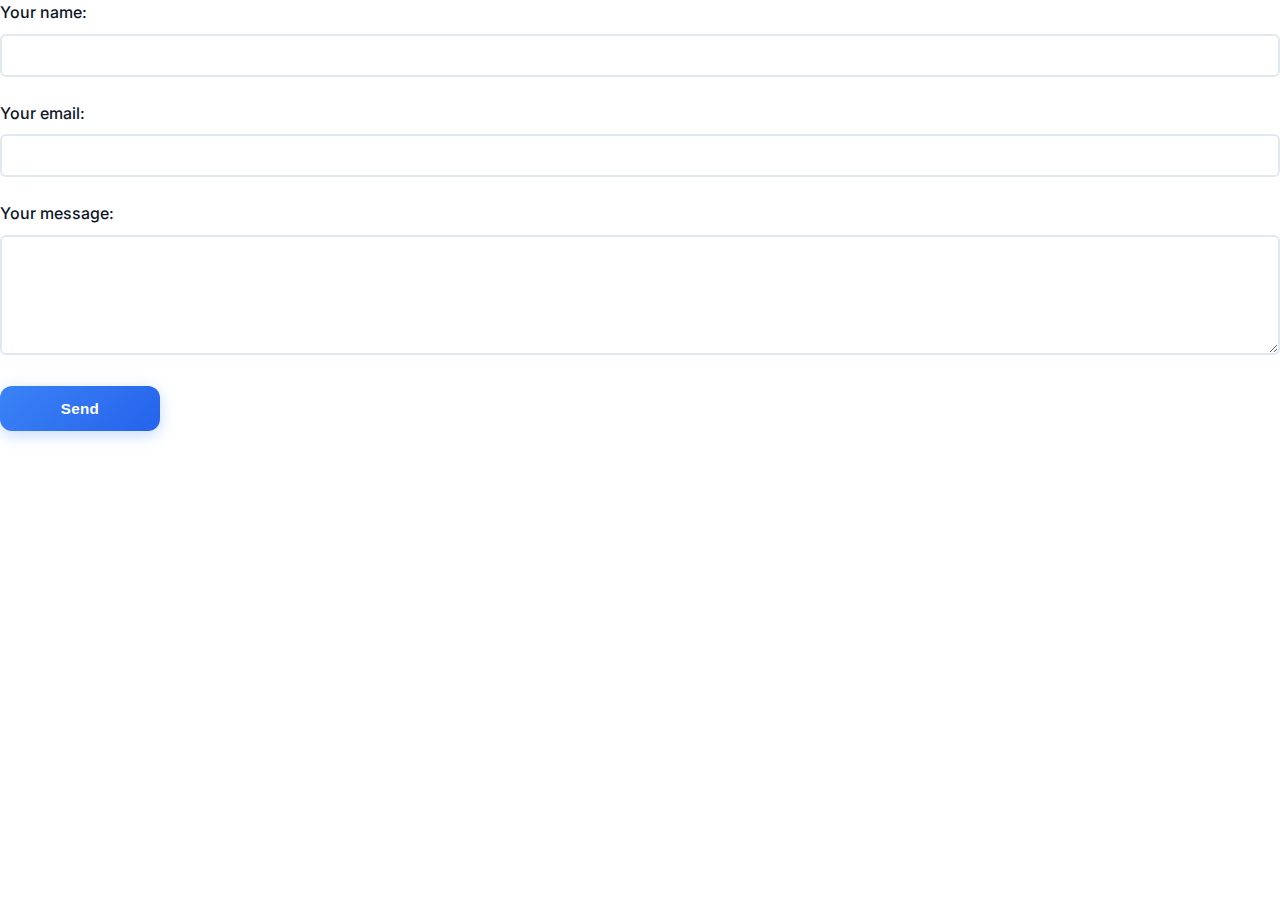
<file: contact-me/index.html>
<!DOCTYPE html>
<html lang="en">
<head>
    <meta charset="UTF-8">
    <meta name="viewport" content="width=device-width, initial-scale=1.0">
    <title>Contact — Arpit Shirbhate</title>
    <meta name="description" content="Contact Arpit Shirbhate for collaborations, projects, or questions. Use this form to get in touch.">
    <link rel="stylesheet" href="../css/styles.css">
    <style>
        body { background: transparent; }
        .contact-wrapper { background: transparent; box-shadow: none; border: none; padding: 0; }
    </style>
    <script>
        document.addEventListener('DOMContentLoaded', function(){
            const form = document.getElementById('contact-form-inner');
            if(form){
                form.addEventListener('submit', function(){
                    const btn = this.querySelector('button[type="submit"]');
                    btn.innerHTML = '<span class="loading"></span> Sending...';
                    btn.disabled = true;
                });
            }
        });
    </script>
    <link href="https://cdnjs.cloudflare.com/ajax/libs/font-awesome/6.0.0/css/all.min.css" rel="stylesheet">
    <link href="https://fonts.googleapis.com/css2?family=Inter:wght@300;400;500;600;700&display=swap" rel="stylesheet">
</head>
<body>
    <div class="contact-form contact-wrapper">
        <form action="https://formspree.io/f/xjkelwjg" method="POST" id="contact-form-inner">
            <div class="form-group">
                <label for="name">Your name:</label>
                <input type="text" id="name" name="name" required>
            </div>
            <div class="form-group">
                <label for="email">Your email:</label>
                <input type="email" id="email" name="email" required>
            </div>
            <div class="form-group">
                <label for="message">Your message:</label>
                <textarea id="message" name="message" rows="5" required></textarea>
            </div>
            <button type="submit" class="btn btn-primary">Send</button>
        </form>
    </div>
</body>
</html>
</file>
<file: css/styles.css>
/* Modern Color Scheme - Updated */
:root {
    --primary-color: #3b82f6;
    --primary-dark: #1e40af;
    --secondary-color: #8b5cf6;
    --accent-color: #06b6d4;
    --text-primary: #0f172a;
    --text-secondary: #475569;
    --text-light: #64748b;
    --bg-primary: #ffffff;
    --bg-secondary: #f8fafc;
    --bg-tertiary: #f1f5f9;
    --border-color: #e2e8f0;
    --shadow-sm: 0 1px 3px 0 rgba(15, 23, 42, 0.08);
    --shadow-md: 0 4px 12px 0 rgba(15, 23, 42, 0.12);
    --shadow-lg: 0 10px 28px 0 rgba(15, 23, 42, 0.15);
    --shadow-xl: 0 20px 40px 0 rgba(15, 23, 42, 0.2);
    --shadow-2xl: 0 30px 60px 0 rgba(15, 23, 42, 0.3);
    --gradient-primary: linear-gradient(135deg, #3b82f6 0%, #2563eb 100%);
    --gradient-secondary: linear-gradient(135deg, #8b5cf6 0%, #7c3aed 100%);
    --gradient-accent: linear-gradient(135deg, #06b6d4 0%, #0891b2 100%);
    --gradient-subtle: linear-gradient(135deg, #f8fafc 0%, #f1f5f9 100%);
    --academic-blue: #3b82f6;
    --academic-gray: #475569;
    --success-green: #10b981;
}

/* Dark Theme Variables - Modern */
[data-theme="dark"] {
    --text-primary: #f1f5f9;
    --text-secondary: #cbd5e1;
    --text-light: #94a3b8;
    --bg-primary: #0f172a;
    --bg-secondary: #1e293b;
    --bg-tertiary: #334155;
    --border-color: #475569;
    --shadow-sm: 0 1px 3px 0 rgba(0, 0, 0, 0.3);
    --shadow-md: 0 4px 12px 0 rgba(0, 0, 0, 0.4);
    --shadow-lg: 0 10px 28px 0 rgba(0, 0, 0, 0.5);
    --shadow-xl: 0 20px 40px 0 rgba(0, 0, 0, 0.6);
    --shadow-2xl: 0 30px 60px 0 rgba(0, 0, 0, 0.7);
    --academic-blue: #60a5fa;
    --academic-gray: #cbd5e1;
    --success-green: #34d399;
}

/* Reset and Base Styles */
*,
*::before,
*::after {
    margin: 0;
    padding: 0;
    box-sizing: border-box;
}

html {
    scroll-behavior: smooth;
    font-size: 16px;
}

body {
    font-family: 'Inter', sans-serif;
    line-height: 1.6;
    color: var(--text-primary);
    background-color: var(--bg-primary);
    transition: background-color 0.3s ease, color 0.3s ease;
}

.container {
    max-width: 1200px;
    margin: 0 auto;
    padding: 0 20px;
}

/* Typography */
h1,
h2,
h3,
h4,
h5,
h6 {
    font-weight: 600;
    line-height: 1.2;
    margin-bottom: 1rem;
}

h1 {
    font-size: 3.5rem;
}

h2 {
    font-size: 2.5rem;
}

h3 {
    font-size: 1.875rem;
}

h4 {
    font-size: 1.5rem;
}

h5 {
    font-size: 1.25rem;
}

h6 {
    font-size: 1.125rem;
}

p {
    margin-bottom: 1rem;
    color: var(--text-secondary);
}

/* Buttons */
.btn {
    display: inline-flex;
    align-items: center;
    justify-content: center;
    gap: 0.6rem;
    padding: 0.875rem 1.75rem;
    border-radius: 12px;
    text-decoration: none;
    font-weight: 600;
    transition: all 0.3s cubic-bezier(0.34, 1.56, 0.64, 1);
    border: none;
    cursor: pointer;
    font-size: 0.95rem;
    letter-spacing: 0.02em;
    min-width: 160px;
    position: relative;
    overflow: hidden;
    white-space: nowrap;
}

.btn i {
    font-size: 1.1rem;
    transition: transform 0.3s ease;
}

.btn::before {
    content: '';
    position: absolute;
    inset: 0;
    background: var(--gradient-secondary);
    opacity: 0;
    z-index: -1;
    transition: opacity 0.3s ease;
}

.btn-primary {
    background: var(--gradient-primary);
    color: white;
    box-shadow: 0 4px 15px rgba(59, 130, 246, 0.3);
    border: none;
}

.btn-primary:hover {
    transform: translateY(-3px);
    box-shadow: 0 12px 30px rgba(59, 130, 246, 0.4);
    letter-spacing: 0.03em;
}

.btn-primary:hover i {
    transform: scale(1.2);
}

.btn-secondary {
    background: rgba(59, 130, 246, 0.1);
    color: var(--primary-color);
    border: 2px solid var(--primary-color);
}

.btn-secondary:hover {
    background: var(--primary-color);
    color: white;
    transform: translateY(-3px);
    box-shadow: 0 8px 20px rgba(59, 130, 246, 0.3);
}

.btn-secondary:hover i {
    transform: scale(1.2);
}

/* Navigation */
.navbar {
    position: fixed;
    top: 0;
    width: 100%;
    background: rgba(255, 255, 255, 0.98);
    backdrop-filter: blur(12px);
    border-bottom: 1.5px solid rgba(59, 130, 246, 0.06);
    z-index: 1000;
    transition: all 0.3s ease;
    box-shadow: 0 4px 12px rgba(15, 23, 42, 0.06);
}

[data-theme="dark"] .navbar {
    background: rgba(15, 23, 42, 0.95);
    border-bottom: 1px solid var(--border-color);
}

.nav-container {
    max-width: 1200px;
    margin: 0 auto;
    padding: 0 20px;
    display: flex;
    justify-content: space-between;
    align-items: center;
    height: 70px;
}

.nav-logo a {
    font-size: 1.375rem;
    font-weight: 600;
    color: var(--academic-blue);
    text-decoration: none;
    letter-spacing: -0.02em;
}

.nav-menu {
    display: flex;
    list-style: none;
    gap: 0.5rem;
}

.nav-link {
    color: var(--text-primary);
    text-decoration: none;
    font-weight: 600;
    transition: all 0.3s ease;
    position: relative;
    padding: 8px 14px;
    border-radius: 8px;
    font-size: 0.95rem;
}

.nav-link:hover {
    color: var(--primary-color);
    background: rgba(59, 130, 246, 0.1);
}
    background: var(--bg-secondary);
}

.nav-link::after {
    content: '';
    position: absolute;
    bottom: 1px;
    left: 50%;
    transform: translateX(-50%);
    width: 0;
    height: 2px;
    background: var(--academic-blue);
    transition: width 0.3s ease;
    border-radius: 1px;
}

.nav-link:hover::after {
    width: 70%;
}

.theme-toggle {
    background: var(--bg-secondary);
    border: 1px solid var(--border-color);
    color: var(--text-primary);
    font-size: 1rem;
    cursor: pointer;
    padding: 8px;
    border-radius: 6px;
    transition: all 0.3s ease;
    width: 40px;
    height: 40px;
    display: flex;
    align-items: center;
    justify-content: center;
}

.theme-toggle:hover {
    background: var(--academic-blue);
    color: white;
    transform: rotate(180deg);
    box-shadow: var(--shadow-sm);
}

.nav-toggle {
    display: none;
    flex-direction: column;
    cursor: pointer;
}

.bar {
    width: 25px;
    height: 3px;
    background: var(--text-primary);
    margin: 3px 0;
    transition: 0.3s;
}

/* Hero Section - Modern */
.hero {
    min-height: 100vh;
    display: flex;
    align-items: center;
    background: linear-gradient(135deg, #f8fafc 0%, #e0e7ff 50%, #f3e8ff 100%);
    position: relative;
    overflow: hidden;
}

.hero::before {
    content: '';
    position: absolute;
    inset: 0;
    background:
        radial-gradient(circle at 20% 80%, rgba(59, 130, 246, 0.08) 0%, transparent 50%),
        radial-gradient(circle at 80% 20%, rgba(139, 92, 246, 0.08) 0%, transparent 50%),
        radial-gradient(circle at 50% 50%, rgba(6, 182, 212, 0.04) 0%, transparent 70%);
    pointer-events: none;
    z-index: 0;
}

.hero-container {
    max-width: 1200px;
    margin: 0 auto;
    padding: 0 20px;
    display: grid;
    grid-template-columns: 1fr 1fr;
    gap: 4rem;
    align-items: center;
    position: relative;
    z-index: 1;
}

.hero-content {
    animation: fadeInUp 1s ease;
    background: rgba(255, 255, 255, 0.7);
    backdrop-filter: blur(10px);
    border: 2px solid rgba(59, 130, 246, 0.2);
    border-radius: 20px;
    padding: 3rem;
    box-shadow: 0 20px 60px rgba(15, 23, 42, 0.08);
    position: relative;
    z-index: 2;
    max-width: 650px;
    transition: all 0.3s ease;
}

.hero-content:hover {
    border-color: rgba(59, 130, 246, 0.4);
    box-shadow: 0 30px 80px rgba(15, 23, 42, 0.15);
    transform: translateY(-5px);
}

.hero-title {
    font-size: 3.5rem;
    margin-bottom: 1rem;
    color: var(--text-primary);
    font-weight: 700;
    line-height: 1.1;
    letter-spacing: -0.03em;
}

.highlight {
    background: var(--gradient-primary);
    -webkit-background-clip: text;
    -webkit-text-fill-color: transparent;
    background-clip: text;
    font-weight: 800;
    position: relative;
}

.highlight::after {
    content: '';
    position: absolute;
    bottom: -8px;
    left: 0;
    right: 0;
    height: 4px;
    background: var(--gradient-primary);
    border-radius: 2px;
}

.hero-subtitle {
    font-size: 1.375rem;
    color: var(--academic-gray);
    margin-bottom: 1.5rem;
    font-weight: 500;
    letter-spacing: -0.01em;
}

.hero-description {
    font-size: 1.125rem;
    margin-bottom: 2.5rem;
    max-width: 550px;
    color: var(--text-secondary);
    line-height: 1.7;
}

.hero-buttons {
    display: flex;
    gap: 1.5rem;
    flex-wrap: wrap;
}

.hero-image {
    display: flex;
    justify-content: center;
    align-items: center;
    animation: fadeInRight 1s ease;
    position: relative;
    z-index: 2;
}

.profile-card {
    position: relative;
    width: 320px;
    height: 320px;
    background: var(--bg-primary);
    border: 1px solid var(--border-color);
    border-radius: 50%;
    padding: 16px;
    box-shadow: var(--shadow-xl);
}

.profile-image {
    position: relative;
    z-index: 2;
    border-radius: 50%;
    overflow: hidden;
    box-shadow: var(--shadow-lg);
    border: 3px solid var(--border-color);
    width: 100%;
    height: 100%;
}

.profile-image img {
    width: 100%;
    height: 100%;
    object-fit: cover;
    border-radius: 50%;
    transition: transform 0.3s ease;
}

.profile-card:hover .profile-image img {
    transform: scale(1.02);
}

.profile-bg {
    position: absolute;
    top: -20px;
    left: -20px;
    right: -20px;
    bottom: -20px;
    background: var(--gradient-primary);
    border-radius: 50%;
    z-index: 1;
    opacity: 0.1;
}

.scroll-indicator {
    position: absolute;
    bottom: 30px;
    left: 50%;
    transform: translateX(-50%);
    animation: bounce 2s infinite;
}

.scroll-arrow {
    width: 20px;
    height: 20px;
    border-right: 2px solid var(--primary-color);
    border-bottom: 2px solid var(--primary-color);
    transform: rotate(45deg);
}

/* Section Styles */
section {
    padding: 120px 0;
}

.section-title {
    text-align: center;
    margin-bottom: 3.5rem;
    position: relative;
    font-size: 2.75rem;
    font-weight: 800;
    color: var(--text-primary);
    letter-spacing: -0.03em;
    animation: slideInDown 0.6s ease-out;
}

.section-title::after {
    content: '';
    position: absolute;
    bottom: -14px;
    left: 50%;
    transform: translateX(-50%);
    width: 110px;
    height: 5px;
    background: var(--gradient-primary);
    border-radius: 3px;
    box-shadow: 0 4px 12px rgba(59, 130, 246, 0.25);
    transition: width 0.3s ease, box-shadow 0.3s ease;
}

/* About Section */
.about {
    background: linear-gradient(135deg, var(--bg-secondary) 0%, var(--bg-tertiary) 100%);
}

.about-content {
    display: grid;
    grid-template-columns: 1fr 1fr;
    gap: 4rem;
    align-items: center;
    justify-items: stretch;
}

.about-text {
    display: flex;
    flex-direction: column;
    justify-content: center;
    align-items: flex-start;
}

.about-text p {
    font-size: 1.125rem;
    margin-bottom: 1.5rem;
    line-height: 1.6;
}

.about-stats {
    display: grid;
    grid-template-columns: repeat(3, 1fr);
    gap: 2rem;
    margin-top: 2.5rem;
}

.stat {
    text-align: center;
    padding: 2.5rem 2rem;
    background: rgba(255, 255, 255, 0.9);
    border: 1.5px solid rgba(59, 130, 246, 0.12);
    border-radius: 18px;
    box-shadow: 0 8px 24px rgba(15, 23, 42, 0.08);
    transition: all 0.35s cubic-bezier(0.34, 1.56, 0.64, 1);
    position: relative;
    overflow: hidden;
    display: flex;
    flex-direction: column;
    justify-content: center;
    align-items: center;
    min-height: 180px;
}

.stat:hover {
    transform: translateY(-8px);
    border-color: rgba(59, 130, 246, 0.2);
    box-shadow: 0 16px 40px rgba(59, 130, 246, 0.15);
}

.stat::before {
    content: '';
    position: absolute;
    inset: 0;
    background: var(--gradient-primary);
    opacity: 0;
    z-index: -1;
    transition: opacity 0.3s ease;
}

.stat:hover::before {
    opacity: 0.05;
}

.stat:hover {
    transform: translateY(-10px);
    box-shadow: 0 16px 40px rgba(59, 130, 246, 0.15);
    border-color: rgba(59, 130, 246, 0.3);
}

.stat h3 {
    font-size: 2.5rem;
    background: var(--gradient-primary);
    -webkit-background-clip: text;
    -webkit-text-fill-color: transparent;
    background-clip: text;
    margin-bottom: 0.75rem;
    font-weight: 800;
    letter-spacing: 0.03em;
    word-spacing: 0.1em;
}

.stat p {
    color: var(--text-secondary);
    margin: 0;
    font-weight: 600;
    font-size: 0.95rem;
}

.about-image {
    display: flex;
    justify-content: center;
    align-items: center;
    width: 100%;
    max-width: 400px;
    margin: 0 auto;
}

.about-image img {
    width: 100%;
    /* Use object-fit and max-width for better control */
    object-fit: cover;
    max-width: 100%;
    border-radius: 12px;
    box-shadow: var(--shadow-lg);
}

/* Skills Section */
.skills-grid {
    display: grid;
    grid-template-columns: repeat(auto-fit, minmax(300px, 1fr));
    gap: 2rem;
}

.skill-category {
    background: var(--bg-primary);
    border: 1px solid var(--border-color);
    padding: 1.75rem;
    border-radius: 8px;
    box-shadow: var(--shadow-sm);
    transition: all 0.3s ease;
}

.skill-category:hover {
    transform: translateY(-2px);
    box-shadow: var(--shadow-md);
    border-color: var(--academic-blue);
}

.skill-category h3 {
    color: var(--academic-blue);
    margin-bottom: 1.25rem;
    text-align: center;
    font-size: 1.25rem;
    font-weight: 600;
}

.skill-items {
    display: grid;
    grid-template-columns: repeat(auto-fit, minmax(140px, 1fr));
    gap: 1.75rem;
}

.skill-item {
    display: flex;
    flex-direction: column;
    align-items: center;
    justify-content: center;
    padding: 1.75rem 1.5rem;
    background: rgba(255, 255, 255, 0.95);
    border: 1.5px solid rgba(59, 130, 246, 0.12);
    border-radius: 18px;
    transition: all 0.35s cubic-bezier(0.34, 1.56, 0.64, 1);
    cursor: pointer;
    position: relative;
    overflow: hidden;
    box-shadow: 0 4px 12px rgba(15, 23, 42, 0.06);
}

.skill-item::before {
    content: '';
    position: absolute;
    inset: 0;
    background: var(--gradient-primary);
    opacity: 0;
    z-index: -1;
    transition: opacity 0.3s ease;
}

.skill-item:hover::before {
    opacity: 1;
}

.skill-item:hover {
    color: white;
    transform: translateY(-10px) scale(1.08);
    box-shadow: 0 16px 32px rgba(59, 130, 246, 0.3);
    border-color: var(--primary-color);
}

.skill-item i {
    font-size: 2.2rem;
    margin-bottom: 0.85rem;
    color: var(--primary-color);
    transition: all 0.35s ease;
}

.skill-item:hover i {
    color: white;
    transform: rotate(-12deg) scale(1.25);
}

.skill-item span {
    font-size: 0.95rem;
    font-weight: 600;
    text-align: center;
    letter-spacing: -0.01em;
}

/* Experience Section */
.experience {
    background: linear-gradient(135deg, var(--bg-secondary) 0%, var(--bg-tertiary) 100%);
    padding: 120px 0;
}

.experience-timeline {
    position: relative;
    max-width: 900px;
    margin: 0 auto;
}

.experience-timeline::before {
    content: '';
    position: absolute;
    left: 35px;
    top: 0;
    bottom: 0;
    width: 2px;
    background: var(--gradient-primary);
    border-radius: 10px;
}

.timeline-item {
    position: relative;
    margin-bottom: 3.5rem;
    padding-left: 100px;
    animation: fadeInUp 0.8s ease-out both;
}

.timeline-item:nth-child(2) {
    animation-delay: 0.2s;
}

.timeline-item:nth-child(3) {
    animation-delay: 0.4s;
}

.timeline-marker {
    position: absolute;
    left: 13px;
    top: 0;
    width: 44px;
    height: 44px;
    background: var(--gradient-primary);
    border-radius: 50%;
    border: 4px solid var(--bg-secondary);
    z-index: 2;
    box-shadow: 0 8px 20px rgba(59, 130, 246, 0.3);
    display: flex;
    align-items: center;
    justify-content: center;
    color: white;
    font-size: 1.2rem;
    transition: all 0.3s cubic-bezier(0.34, 1.56, 0.64, 1);
}

.timeline-item:hover .timeline-marker {
    transform: scale(1.15);
    box-shadow: 0 12px 30px rgba(59, 130, 246, 0.4);
    background: var(--gradient-secondary);
}

.timeline-content {
    background: linear-gradient(135deg, var(--bg-primary) 0%, var(--bg-secondary) 100%);
    padding: 2rem;
    border-radius: 12px;
    box-shadow: var(--shadow-md);
    border: 1px solid var(--border-color);
    transition: all 0.3s cubic-bezier(0.34, 1.56, 0.64, 1);
    position: relative;
    overflow: hidden;
}

.timeline-content::before {
    content: '';
    position: absolute;
    top: 0;
    left: -100%;
    width: 100%;
    height: 3px;
    background: var(--gradient-primary);
    transition: left 0.3s ease;
}

.timeline-item:hover .timeline-content::before {
    left: 0;
}

.timeline-item:hover .timeline-content {
    transform: translateY(-8px);
    box-shadow: 0 15px 40px rgba(59, 130, 246, 0.15);
    border-color: var(--academic-blue);
}

.timeline-header {
    display: flex;
    justify-content: space-between;
    align-items: center;
    margin-bottom: 0.75rem;
    gap: 1rem;
}

.timeline-date {
    color: var(--primary-color);
    font-weight: 700;
    font-size: 0.9rem;
    letter-spacing: 0.5px;
}

.timeline-badge {
    display: inline-block;
    background: linear-gradient(135deg, rgba(59, 130, 246, 0.2), rgba(139, 92, 246, 0.2));
    color: var(--primary-color);
    padding: 0.35rem 0.8rem;
    border-radius: 20px;
    font-size: 0.75rem;
    font-weight: 600;
    letter-spacing: 0.5px;
    border: 1px solid rgba(59, 130, 246, 0.3);
}

.timeline-content h3 {
    color: var(--text-primary);
    margin-bottom: 0.5rem;
    font-size: 1.5rem;
    font-weight: 700;
    letter-spacing: -0.02em;
}

.timeline-content h4 {
    color: var(--text-secondary);
    margin-bottom: 1.25rem;
    font-size: 1rem;
    font-weight: 500;
    display: flex;
    align-items: center;
    gap: 0.5rem;
}

.timeline-content h4 i {
    color: var(--primary-color);
    font-size: 0.95rem;
}

.timeline-content p {
    color: var(--text-secondary);
    line-height: 1.7;
    margin-bottom: 1.5rem;
    font-size: 0.95rem;
}

.timeline-skills {
    display: flex;
    flex-wrap: wrap;
    gap: 0.6rem;
}

.skill-tag {
    background: linear-gradient(135deg, rgba(59, 130, 246, 0.1), rgba(139, 92, 246, 0.1));
    color: var(--text-primary);
    padding: 0.5rem 1rem;
    border-radius: 20px;
    font-size: 0.85rem;
    font-weight: 600;
    border: 1px solid rgba(59, 130, 246, 0.2);
    transition: all 0.3s ease;
    display: inline-block;
}

.timeline-item:hover .skill-tag {
    background: linear-gradient(135deg, rgba(59, 130, 246, 0.2), rgba(139, 92, 246, 0.2));
    border-color: rgba(59, 130, 246, 0.4);
    transform: translateY(-2px);
}

/* Certifications Section */
.certifications {
    background: linear-gradient(135deg, var(--bg-secondary) 0%, var(--bg-tertiary) 100%);
    padding: 100px 0;
}

.certifications-grid {
    display: grid;
    grid-template-columns: repeat(auto-fit, minmax(320px, 1fr));
    gap: 2rem;
}

.cert-card {
    background: rgba(255, 255, 255, 0.95);
    border: 1px solid rgba(59, 130, 246, 0.1);
    border-radius: 12px;
    padding: 2rem;
    transition: all 0.3s ease;
    display: flex;
    flex-direction: column;
    height: 100%;
    box-shadow: 0 4px 12px rgba(15, 23, 42, 0.06);
    position: relative;
    overflow: hidden;
}

.cert-card::before {
    content: '';
    position: absolute;
    top: 0;
    left: -100%;
    width: 100%;
    height: 4px;
    background: linear-gradient(90deg, #3b82f6, #8b5cf6);
    transition: left 0.3s ease;
}

.cert-card:hover::before {
    left: 0;
}

.cert-card:hover {
    transform: translateY(-8px);
    box-shadow: 0 12px 24px rgba(59, 130, 246, 0.15);
    border-color: rgba(59, 130, 246, 0.2);
}

.cert-header {
    display: flex;
    align-items: flex-start;
    gap: 1rem;
    margin-bottom: 1rem;
}

.cert-icon {
    width: 50px;
    height: 50px;
    background: linear-gradient(135deg, #3b82f6 0%, #8b5cf6 100%);
    border-radius: 10px;
    display: flex;
    align-items: center;
    justify-content: center;
    color: white;
    font-size: 1.5rem;
    flex-shrink: 0;
}

.cert-header h3 {
    color: var(--text-primary);
    margin: 0;
    font-size: 1.1rem;
    font-weight: 700;
    line-height: 1.3;
}

.cert-issuer {
    color: var(--text-secondary);
    font-size: 0.95rem;
    font-weight: 600;
    margin: 0.5rem 0 0.25rem 0;
}

.cert-date {
    color: var(--text-light);
    font-size: 0.85rem;
    margin: 0 0 1rem 0;
}

.cert-skills {
    display: flex;
    flex-wrap: wrap;
    gap: 0.5rem;
    margin-bottom: 1.5rem;
    flex-grow: 1;
}

.cert-tag {
    display: inline-block;
    background: linear-gradient(135deg, rgba(59, 130, 246, 0.1), rgba(139, 92, 246, 0.1));
    color: #3b82f6;
    padding: 0.4rem 0.8rem;
    border-radius: 20px;
    font-size: 0.75rem;
    font-weight: 600;
    border: 1px solid rgba(59, 130, 246, 0.1);
    transition: all 0.3s ease;
}

.cert-card:hover .cert-tag {
    background: linear-gradient(135deg, #3b82f6, #8b5cf6);
    color: white;
    border-color: transparent;
}

.cert-link {
    color: #3b82f6;
    text-decoration: none;
    font-weight: 600;
    font-size: 0.95rem;
    transition: all 0.3s ease;
    display: inline-block;
}

.cert-link:hover {
    color: #8b5cf6;
    transform: translateX(4px);
}

/* Coding Profiles Section */
.profiles {
    background: var(--bg-primary);
    padding: 100px 0;
}

.profiles-grid {
    display: grid;
    grid-template-columns: repeat(auto-fit, minmax(300px, 1fr));
    gap: 2.5rem;
    margin-top: 3rem;
}

.profiles .profile-card {
    background: linear-gradient(135deg, var(--bg-primary) 0%, var(--bg-secondary) 100%);
    padding: 2rem;
    border-radius: 12px;
    text-align: center;
    box-shadow: var(--shadow-md);
    transition: all 0.3s cubic-bezier(0.34, 1.56, 0.64, 1);
    border: 1px solid var(--border-color);
    display: flex;
    flex-direction: column;
    height: 100%;
    position: relative;
    overflow: hidden;
}

.profiles .profile-card::before {
    content: '';
    position: absolute;
    top: 0;
    left: -100%;
    width: 100%;
    height: 3px;
    background: var(--gradient-primary);
    transition: left 0.3s ease;
}

.profiles .profile-card:hover::before {
    left: 0;
}

.profiles .profile-card:hover {
    transform: translateY(-8px);
    box-shadow: var(--shadow-xl);
    border-color: var(--academic-blue);
}

.profile-header {
    display: flex;
    flex-direction: column;
    align-items: center;
    gap: 0.75rem;
    margin-bottom: 1.5rem;
}

.platform-badge {
    display: inline-block;
    background: linear-gradient(135deg, rgba(59, 130, 246, 0.1), rgba(139, 92, 246, 0.1));
    color: var(--academic-blue);
    padding: 0.4rem 0.85rem;
    border-radius: 20px;
    font-size: 0.75rem;
    font-weight: 600;
    letter-spacing: 0.5px;
    border: 1px solid rgba(59, 130, 246, 0.2);
}

.profile-icon {
    width: 80px;
    height: 80px;
    margin: 0 auto;
    background: var(--gradient-primary);
    border-radius: 50%;
    display: flex;
    align-items: center;
    justify-content: center;
    font-size: 2rem;
    color: white;
    transition: all 0.3s cubic-bezier(0.34, 1.56, 0.64, 1);
    box-shadow: 0 8px 20px rgba(59, 130, 246, 0.2);
}

.profiles .profile-card:hover .profile-icon {
    transform: scale(1.1) rotate(5deg);
    background: var(--gradient-secondary);
    box-shadow: 0 12px 30px rgba(139, 92, 246, 0.3);
}

.profiles .profile-card h3 {
    color: var(--text-primary);
    margin: 0.75rem 0 1rem;
    font-size: 1.5rem;
    font-weight: 700;
    letter-spacing: -0.02em;
}

.profiles .profile-card p {
    color: var(--text-secondary);
    margin-bottom: 1.5rem;
    line-height: 1.7;
    font-size: 0.95rem;
    flex-grow: 1;
}

.profile-meta {
    display: flex;
    justify-content: center;
    gap: 1rem;
    margin-bottom: 1.5rem;
    padding: 0.75rem 0;
    border-top: 1px solid var(--border-color);
    border-bottom: 1px solid var(--border-color);
}

.meta-item {
    font-size: 0.85rem;
    color: var(--text-secondary);
    font-weight: 500;
}

.profile-link {
    display: inline-flex;
    align-items: center;
    justify-content: center;
    gap: 0.6rem;
    background: var(--gradient-primary);
    color: white;
    padding: 12px 28px;
    border-radius: 8px;
    text-decoration: none;
    font-weight: 600;
    transition: all 0.3s ease;
    box-shadow: 0 4px 15px rgba(59, 130, 246, 0.3);
    border: 2px solid transparent;
    width: fit-content;
    margin: 0 auto;
    font-size: 0.95rem;
}

.profile-link:hover {
    background: var(--gradient-secondary);
    transform: translateY(-3px);
    box-shadow: 0 8px 25px rgba(139, 92, 246, 0.4);
    color: white;
}

.profile-link i {
    font-size: 0.9rem;
    transition: transform 0.3s ease;
}

.profile-link:hover i {
    transform: translateX(4px);
}


/* Contact Section */
.contact-content {
    display: grid;
    grid-template-columns: 1fr 1fr;
    gap: 4rem;
}

.contact-info h3 {
    margin-bottom: 1rem;
    color: var(--primary-color);
}

.contact-info p {
    margin-bottom: 2rem;
    font-size: 1.125rem;
}

.contact-methods {
    margin-bottom: 2rem;
}

.contact-method {
    display: flex;
    align-items: center;
    gap: 1rem;
    margin-bottom: 1.5rem;
}

.contact-method i {
    font-size: 1.5rem;
    color: var(--primary-color);
    width: 30px;
}

.contact-method h4 {
    margin: 0 0 0.25rem 0;
    color: var(--text-primary);
}

.contact-method p {
    margin: 0;
    color: var(--text-secondary);
}

.social-links {
    display: flex;
    gap: 1rem;
}

.social-link {
    display: flex;
    align-items: center;
    justify-content: center;
    width: 50px;
    height: 50px;
    background: var(--bg-secondary);
    color: var(--text-primary);
    border-radius: 50%;
    text-decoration: none;
    font-size: 1.2rem;
    transition: all 0.3s ease;
}

.social-link:hover {
    background: var(--primary-color);
    color: white;
    transform: translateY(-3px);
}

.contact-form {
    background: var(--bg-primary);
    padding: 1.75rem;
    border-radius: 8px;
    box-shadow: var(--shadow-sm);
    border: 1px solid var(--border-color);
}

.embedded-form {
    width: 100%;
    height: 520px;
    border: 0;
    border-radius: 8px;
}

.form-group {
    margin-bottom: 1.5rem;
}

.form-group label {
    display: block;
    margin-bottom: 0.5rem;
    font-weight: 500;
    color: var(--text-primary);
}

.form-group input,
.form-group textarea {
    width: 100%;
    padding: 10px 14px;
    border: 2px solid var(--border-color);
    border-radius: 6px;
    font-size: 0.95rem;
    font-family: inherit;
    background: var(--bg-primary);
    color: var(--text-primary);
    transition: all 0.3s ease;
}

.form-group input:focus,
.form-group textarea:focus {
    outline: none;
    border-color: var(--academic-blue);
    box-shadow: 0 0 0 2px rgba(30, 64, 175, 0.1);
}

.form-group textarea {
    resize: vertical;
    min-height: 120px;
}

/* Footer */
.footer {
    background: linear-gradient(135deg, rgba(59, 130, 246, 0.04) 0%, rgba(139, 92, 246, 0.04) 100%);
    backdrop-filter: blur(12px);
    border-top: 1.5px solid rgba(59, 130, 246, 0.06);
    padding: 2.5rem 0 1.5rem;
    position: relative;
    overflow: hidden;
}

.footer::before {
    content: '';
    position: absolute;
    top: 0;
    left: -50%;
    width: 200%;
    height: 2px;
    background: linear-gradient(90deg, transparent, var(--primary-color), transparent);
    opacity: 0.25;
}

/* Footer Bottom */
.footer-bottom {
    display: flex;
    justify-content: space-between;
    align-items: center;
    gap: 2rem;
    flex-wrap: wrap;
}

.footer-info {
    flex-shrink: 0;
}

.footer-title {
    font-size: 1.1rem;
    font-weight: 800;
    background: var(--gradient-primary);
    -webkit-background-clip: text;
    -webkit-text-fill-color: transparent;
    background-clip: text;
    margin-bottom: 0.25rem;
}

.footer-subtitle {
    font-size: 0.85rem;
    color: var(--primary-color);
    font-weight: 600;
    margin: 0;
}

.footer-bottom p {
    color: var(--text-secondary);
    font-size: 0.9rem;
    margin: 0;
    text-align: right;
}

/* Responsive Footer */
@media (max-width: 768px) {
    .footer {
        padding: 1.5rem 0 1rem;
    }

    .footer-bottom {
        flex-direction: column;
        text-align: center;
        gap: 1rem;
    }

    .footer-bottom p {
        text-align: center;
    }
}

@media (max-width: 480px) {
    .footer {
        padding: 1rem 0 0.75rem;
    }

    .footer-title {
        font-size: 1rem;
    }

    .footer-subtitle {
        font-size: 0.8rem;
    }

    .footer-bottom p {
        font-size: 0.85rem;
    }
}

/* Animations */
/* Grouping animations to reduce repetition */
.hero-content,
.hero-image,
.profile-card,
.stat,
.skill-category,
.timeline-content,
.profiles .profile-card,
.social-link {
    transition: all 0.3s ease;
}

@keyframes fadeInUp {
    from {
        opacity: 0;
        transform: translateY(30px);
    }
    to {
        opacity: 1;
        transform: translateY(0);
    }
}

@keyframes slideInDown {
    from {
        opacity: 0;
        transform: translateY(-20px);
    }
    to {
        opacity: 1;
        transform: translateY(0);
    }
}

@keyframes fadeInRight {
    from {
        opacity: 0;
        transform: translateX(30px);
    }
    to {
        opacity: 1;
        transform: translateX(0);
    }
}

@keyframes rotate {
    from {
        transform: rotate(0deg);
    }

    to {
        transform: rotate(360deg);
    }
}

@keyframes bounce {

    0%,
    20%,
    50%,
    80%,
    100% {
        transform: translateX(-50%) translateY(0);
    }

    40% {
        transform: translateX(-50%) translateY(-10px);
    }

    60% {
        transform: translateX(-50%) translateY(-5px);
    }
}

@keyframes float {

    0%,
    100% {
        transform: translateY(0px);
    }

    50% {
        transform: translateY(-20px);
    }
}

@keyframes underline {

    0%,
    100% {
        width: 0;
    }

    50% {
        width: 100%;
    }
}

/* Responsive Design - No changes, this is already well-structured and follows best practices */
@media (max-width: 768px) {
    .nav-menu {
        position: fixed;
        left: -100%;
        top: 70px;
        flex-direction: column;
        background-color: var(--bg-primary);
        width: 100%;
        text-align: center;
        transition: 0.3s;
        box-shadow: var(--shadow-lg);
        padding: 2rem 0;
    }

    .nav-menu.active {
        left: 0;
    }

    .nav-toggle {
        display: flex;
    }

    .nav-toggle.active .bar:nth-child(2) {
        opacity: 0;
    }

    .nav-toggle.active .bar:nth-child(1) {
        transform: translateY(8px) rotate(45deg);
    }

    .nav-toggle.active .bar:nth-child(3) {
        transform: translateY(-8px) rotate(-45deg);
    }

    .hero-container {
        grid-template-columns: 1fr;
        text-align: center;
        gap: 2rem;
    }

    .hero-content {
        padding: 1.75rem;
    }

    .hero-title {
        font-size: 2.25rem;
    }

    .hero-buttons {
        justify-content: center;
    }

    .profile-card {
        width: 260px;
        height: 260px;
    }

    .about-content {
        grid-template-columns: 1fr;
        gap: 2rem;
    }

    .about-text {
        text-align: center;
        align-items: center;
    }

    .about-text p {
        font-size: 1rem;
        margin-bottom: 1.5rem;
    }

    .about-stats {
        grid-template-columns: 1fr;
        gap: 1.5rem;
        margin-top: 2rem;
    }

    .stat {
        padding: 1.5rem;
        min-height: 140px;
    }

    .stat h3 {
        font-size: 2rem;
    }

    .stat p {
        font-size: 0.9rem;
    }

    .skill-items {
        grid-template-columns: repeat(2, 1fr);
        gap: 1.25rem;
    }

    .skill-item {
        padding: 1.25rem;
        min-height: auto;
    }

    .skill-item i {
        font-size: 1.5rem;
    }

    .skill-item span {
        font-size: 0.85rem;
    }

    .skill-category {
        padding: 1.5rem;
    }

    .skill-category h3 {
        font-size: 1.1rem;
        margin-bottom: 1rem;
    }

    .contact-content {
        grid-template-columns: 1fr;
        gap: 2rem;
    }

    .experience-timeline {
        padding-left: 20px;
    }

    .timeline-item {
        padding-left: 60px;
    }

    .timeline-marker {
        left: 10px;
    }

    .experience-timeline::before {
        left: 20px;
    }

    .skills-grid {
        grid-template-columns: 1fr;
    }

    .profiles-grid {
        display: flex;
        /* Using flexbox for better mobile control */
        flex-direction: column;
        /* Stack cards vertically */
        gap: 1.5rem;
        /* Add consistent spacing */
        margin-top: 2rem;
    }

    .profiles .profile-card {
        /* Override grid-based styling to fit flexbox model */
        width: 100%;
        /* Reset minmax for mobile */
        padding: 1.5rem;
        /* Adjust padding for mobile screens */
        box-shadow: var(--shadow-md);
    }

    .profile-link {
        margin-top: auto;
        /* Pushes the button to the bottom */
    }

    .skill-items {
        grid-template-columns: repeat(2, 1fr);
    }

    h1 {
        font-size: 2.5rem;
    }

    h2 {
        font-size: 2rem;
    }

    h3 {
        font-size: 1.5rem;
    }

    .section-title {
        font-size: 1.875rem;
    }
}

@media (max-width: 480px) {
    .container {
        padding: 0 12px;
    }

    html {
        font-size: 14px;
    }

    .hero-title {
        font-size: 1.875rem;
    }

    .hero-content {
        padding: 1.25rem;
    }

    .section-title {
        font-size: 1.5rem;
    }

    .hero-buttons {
        flex-direction: column;
        align-items: stretch;
        gap: 0.75rem;
    }

    .btn {
        width: 100%;
        max-width: none;
        font-size: 0.9rem;
        padding: 0.75rem 1.5rem;
    }

    /* About Section Mobile */
    .about {
        padding: 40px 0;
    }

    .about-text {
        text-align: center;
    }

    .about-text p {
        font-size: 0.95rem;
        margin-bottom: 1.25rem;
    }

    .about-stats {
        grid-template-columns: 1fr;
        gap: 1rem;
        margin-top: 1.5rem;
    }

    .stat {
        padding: 1.25rem 1rem;
        min-height: 120px;
    }

    .stat h3 {
        font-size: 1.75rem;
    }

    .stat p {
        font-size: 0.85rem;
    }

    /* Skills Section Mobile */
    .skills {
        padding: 40px 0;
    }

    .skills-grid {
        grid-template-columns: 1fr;
        gap: 1.25rem;
    }

    .skill-category {
        padding: 1rem;
        border-radius: 8px;
    }

    .skill-category h3 {
        font-size: 1rem;
        margin-bottom: 0.75rem;
    }

    .skill-items {
        grid-template-columns: repeat(2, 1fr);
        gap: 0.75rem;
    }

    .skill-item {
        padding: 0.75rem;
        min-height: auto;
        border-radius: 12px;
    }

    .skill-item i {
        font-size: 1.25rem;
        margin-bottom: 0.5rem;
    }

    .skill-item span {
        font-size: 0.7rem;
        font-weight: 600;
    }

    .social-links {
        justify-content: center;
    }
}

/* New CSS to fix the mobile layout issues */

/* Fix for profile-card overlap */
.profiles .profile-card {
    display: flex;
    flex-direction: column;
    justify-content: space-between;
    align-items: center;
    text-align: center;
}

.profile-link {
    margin-top: auto;
}

/* Ensure the nav toggle is styled correctly */
.nav-toggle {
    display: none;
    flex-direction: column;
    cursor: pointer;
}

@media (max-width: 768px) {
    .nav-toggle {
        display: flex;
    }
}

/* ==================== PROJECTS SECTION ==================== */
.projects {
    background-color: var(--bg-secondary);
    padding: 80px 0;
}

.projects-grid {
    display: grid;
    grid-template-columns: repeat(auto-fit, minmax(320px, 1fr));
    gap: 2rem;
    margin-top: 3rem;
}

.project-card {
    background: rgba(255, 255, 255, 0.95);
    border: 1.5px solid rgba(59, 130, 246, 0.08);
    border-radius: 16px;
    padding: 2rem;
    transition: all 0.35s cubic-bezier(0.34, 1.56, 0.64, 1);
    display: flex;
    flex-direction: column;
    height: 100%;
    box-shadow: 0 8px 24px rgba(15, 23, 42, 0.08);
    position: relative;
    overflow: hidden;
}

.project-card::before {
    content: '';
    position: absolute;
    top: 0;
    left: -100%;
    width: 100%;
    height: 5px;
    background: var(--gradient-primary);
    transition: left 0.35s ease;
}

.project-card:hover::before {
    left: 0;
}

.project-card:hover {
    transform: translateY(-12px) scale(1.02);
    box-shadow: 0 24px 48px rgba(59, 130, 246, 0.15);
    border-color: rgba(59, 130, 246, 0.2);
}

.project-header {
    display: flex;
    align-items: center;
    gap: 1rem;
    margin-bottom: 1rem;
}

.project-icon {
    width: 50px;
    height: 50px;
    border-radius: 10px;
    background: var(--gradient-primary);
    display: flex;
    align-items: center;
    justify-content: center;
    color: white;
    font-size: 1.5rem;
    flex-shrink: 0;
}

.project-card h3 {
    color: var(--text-primary);
    margin: 0;
    font-size: 1.25rem;
}

.project-description {
    color: var(--text-secondary);
    margin: 1rem 0;
    font-size: 0.95rem;
    line-height: 1.6;
    flex-grow: 1;
}

.project-tech {
    display: flex;
    flex-wrap: wrap;
    gap: 0.5rem;
    margin: 1rem 0;
}

.tech-tag {
    display: inline-block;
    background-color: var(--bg-tertiary);
    color: var(--text-primary);
    padding: 0.35rem 0.75rem;
    border-radius: 20px;
    font-size: 0.75rem;
    font-weight: 600;
    border: 1px solid var(--border-color);
}

.tech-tag:hover {
    background-color: var(--primary-color);
    color: white;
    border-color: var(--primary-color);
    transition: all 0.2s ease;
}

.project-links {
    display: flex;
    gap: 1rem;
    margin-top: 1.5rem;
    padding-top: 1rem;
    border-top: 1px solid var(--border-color);
}

.project-link {
    display: inline-flex;
    align-items: center;
    gap: 0.5rem;
    padding: 0.5rem 0.75rem;
    background-color: var(--primary-color);
    color: white;
    text-decoration: none;
    border-radius: 8px;
    font-size: 0.85rem;
    font-weight: 600;
    transition: all 0.2s ease;
    border: 2px solid var(--primary-color);
}

.project-link:hover {
    background-color: white;
    color: var(--primary-color);
    transform: translateX(2px);
}

.project-link i {
    font-size: 0.9rem;
}

/* Dark theme adjustments for projects */
[data-theme="dark"] .project-card {
    background: linear-gradient(135deg, var(--bg-secondary) 0%, var(--bg-tertiary) 100%);
    border-color: var(--border-color);
}

[data-theme="dark"] .tech-tag {
    background-color: var(--bg-tertiary);
    color: var(--text-primary);
    border-color: var(--border-color);
}

[data-theme="dark"] .tech-tag:hover {
    background-color: var(--academic-blue);
    color: white;
    border-color: var(--academic-blue);
}

[data-theme="dark"] .project-link {
    background-color: var(--academic-blue);
    border-color: var(--academic-blue);
}

[data-theme="dark"] .project-link:hover {
    background-color: transparent;
    color: var(--academic-blue);
}

/* Responsive adjustments for projects */
@media (max-width: 768px) {
    .projects {
        padding: 60px 0;
    }

    .projects-grid {
        grid-template-columns: 1fr;
        gap: 1.5rem;
    }

    .project-card {
        padding: 1.5rem;
    }

    .project-links {
        flex-direction: column;
    }

    .project-link {
        width: 100%;
        justify-content: center;
    }
}

@media (max-width: 480px) {
    .projects {
        padding: 40px 0;
    }

    .project-card h3 {
        font-size: 1.1rem;
    }

    .project-description {
        font-size: 0.9rem;
    }

    .project-tech {
        gap: 0.35rem;
    }

    .tech-tag {
        font-size: 0.7rem;
        padding: 0.3rem 0.6rem;
    }

    .project-links {
        gap: 0.5rem;
    }

    .project-link {
        padding: 0.4rem 0.6rem;
        font-size: 0.75rem;
    }
}

/* Experience Section Responsive */
@media (max-width: 768px) {
    .experience {
        padding: 60px 0;
    }

    .timeline-item {
        padding-left: 80px;
        margin-bottom: 2.5rem;
    }

    .timeline-marker {
        width: 40px;
        height: 40px;
        font-size: 1.1rem;
        left: 10px;
    }

    .experience-timeline::before {
        left: 31px;
    }

    .timeline-content {
        padding: 1.5rem;
    }

    .timeline-content h3 {
        font-size: 1.25rem;
    }

    .timeline-content h4 {
        font-size: 0.95rem;
        margin-bottom: 1rem;
    }

    .timeline-content p {
        font-size: 0.9rem;
        line-height: 1.6;
    }
}

@media (max-width: 480px) {
    .experience {
        padding: 40px 0;
    }

    .timeline-item {
        padding-left: 70px;
        margin-bottom: 2rem;
    }

    .timeline-marker {
        width: 36px;
        height: 36px;
        font-size: 1rem;
        left: 6px;
    }

    .experience-timeline::before {
        left: 26px;
    }

    .timeline-header {
        flex-direction: column;
        align-items: flex-start;
        gap: 0.5rem;
    }

    .timeline-date {
        font-size: 0.85rem;
    }

    .timeline-badge {
        font-size: 0.7rem;
        padding: 0.3rem 0.7rem;
    }

    .timeline-content {
        padding: 1.25rem;
    }

    .timeline-content h3 {
        font-size: 1.15rem;
        margin-bottom: 0.4rem;
    }

    .timeline-content h4 {
        font-size: 0.9rem;
        margin-bottom: 0.75rem;
    }

    .timeline-content p {
        font-size: 0.85rem;
        line-height: 1.5;
        margin-bottom: 1rem;
    }

    .timeline-skills {
        gap: 0.4rem;
    }

    .skill-tag {
        padding: 0.4rem 0.8rem;
        font-size: 0.8rem;
    }
}

/* Profiles Section Responsive */
@media (max-width: 768px) {
    .profiles {
        padding: 60px 0;
    }

    .profiles-grid {
        grid-template-columns: 1fr;
        gap: 2rem;
    }

    .profile-card {
        padding: 1.5rem;
    }

    .profile-icon {
        width: 70px;
        height: 70px;
        font-size: 1.75rem;
    }

    .profile-header {
        margin-bottom: 1.25rem;
    }

    .platforms h2 {
        font-size: 1.75rem;
    }
}

@media (max-width: 480px) {
    .profiles {
        padding: 40px 0;
    }

    .profiles-grid {
        grid-template-columns: 1fr;
        gap: 1.5rem;
    }

    .profile-card {
        padding: 1.25rem;
    }

    .profile-icon {
        width: 60px;
        height: 60px;
        font-size: 1.5rem;
    }

    .profile-header {
        gap: 0.5rem;
        margin-bottom: 1rem;
    }

    .platform-badge {
        padding: 0.35rem 0.75rem;
        font-size: 0.7rem;
    }

    .profiles .profile-card h3 {
        font-size: 1.25rem;
        margin: 0.5rem 0 0.75rem;
    }

    .profiles .profile-card p {
        font-size: 0.9rem;
        margin-bottom: 1rem;
        line-height: 1.6;
    }

    .profile-meta {
        gap: 0.75rem;
        padding: 0.5rem 0;
        margin-bottom: 1rem;
    }

    .meta-item {
        font-size: 0.8rem;
    }

    .profile-link {
        padding: 10px 20px;
        font-size: 0.9rem;
    }

    .profiles h2 {
        font-size: 1.5rem;
    }
}

/* ==================== MODERN ANIMATIONS & UTILITY CLASSES ==================== */

/* Fade & Slide Animations */
.fade-in-up {
    animation: fadeInUp 0.8s ease-out;
}

.fade-in-right {
    animation: fadeInRight 0.8s ease-out 0.2s both;
}

@keyframes fadeInUp {
    from {
        opacity: 0;
        transform: translateY(30px);
    }
    to {
        opacity: 1;
        transform: translateY(0);
    }
}

@keyframes fadeInRight {
    from {
        opacity: 0;
        transform: translateX(30px);
    }
    to {
        opacity: 1;
        transform: translateX(0);
    }
}

/* Hero Badge */
.hero-badge {
    display: inline-block;
    background: linear-gradient(135deg, rgba(59, 130, 246, 0.1), rgba(139, 92, 246, 0.1));
    border: 1px solid rgba(59, 130, 246, 0.2);
    padding: 0.75rem 1.25rem;
    border-radius: 50px;
    font-size: 0.875rem;
    font-weight: 600;
    color: var(--primary-color);
    margin-bottom: 1.5rem;
    animation: float 3s ease-in-out infinite;
}

/* Hero Stats */
.hero-stats {
    display: grid;
    grid-template-columns: repeat(3, 1fr);
    gap: 1.5rem;
    margin-top: 2.5rem;
    padding-top: 2rem;
    border-top: 2px solid rgba(59, 130, 246, 0.1);
}

.stat-item {
    text-align: center;
}

.stat-value {
    display: block;
    font-size: 1.75rem;
    font-weight: 800;
    background: var(--gradient-primary);
    -webkit-background-clip: text;
    -webkit-text-fill-color: transparent;
    background-clip: text;
}

.stat-label {
    display: block;
    color: var(--text-secondary);
    font-size: 0.875rem;
    margin-top: 0.5rem;
}

/* Profile Badge */
.profile-badge {
    position: absolute;
    bottom: 10px;
    right: 10px;
    width: 100px;
    height: 100px;
    background: var(--gradient-primary);
    border-radius: 50%;
    display: flex;
    flex-direction: column;
    align-items: center;
    justify-content: center;
    color: white;
    font-size: 0.9rem;
    font-weight: 600;
    box-shadow: 0 10px 30px rgba(59, 130, 246, 0.3);
    animation: pulse-badge 2s ease-in-out infinite;
    gap: 4px;
    text-align: center;
    padding: 8px;
    line-height: 1.2;
    z-index: 10;
    border: 3px solid var(--bg-primary);
}

@keyframes pulse-badge {
    0%, 100% {
        box-shadow: 0 10px 30px rgba(59, 130, 246, 0.3);
    }
    50% {
        box-shadow: 0 10px 40px rgba(59, 130, 246, 0.5);
    }
}

/* Logo Icon */
.logo-icon {
    display: inline-flex;
    align-items: center;
    justify-content: center;
    width: 32px;
    height: 32px;
    background: var(--gradient-primary);
    border-radius: 8px;
    color: white;
    font-weight: 800;
    font-size: 0.75rem;
    margin-right: 0.75rem;
}

.logo-link {
    display: flex;
    align-items: center;
    font-weight: 800;
    font-size: 1.25rem;
    color: var(--text-primary);
    text-decoration: none;
    transition: all 0.3s ease;
}

.logo-link:hover {
    color: var(--primary-color);
}

/* Category Header */
.category-header {
    display: flex;
    align-items: center;
    gap: 0.75rem;
    margin-bottom: 1.5rem;
    padding-bottom: 1rem;
    border-bottom: 2px solid var(--border-color);
}

.category-header i {
    font-size: 1.5rem;
    color: var(--primary-color);
}

.category-header h3 {
    margin: 0;
    font-size: 1.1rem;
    font-weight: 700;
}

/* Contact Improvements */
.contact-heading {
    font-size: 1.75rem;
    font-weight: 700;
    color: var(--text-primary);
    margin-bottom: 0.5rem;
}

.contact-subtitle {
    color: var(--text-secondary);
    font-size: 1rem;
    margin-bottom: 2rem;
}

.method-icon {
    width: 50px;
    height: 50px;
    background: linear-gradient(135deg, rgba(59, 130, 246, 0.1), rgba(139, 92, 246, 0.1));
    border-radius: 12px;
    display: flex;
    align-items: center;
    justify-content: center;
    color: var(--primary-color);
    font-size: 1.5rem;
}

.method-content a {
    color: var(--primary-color);
    text-decoration: none;
    font-weight: 600;
    transition: all 0.3s ease;
}

.method-content a:hover {
    color: var(--secondary-color);
    text-decoration: underline;
}

/* Social Links Enhancement */
.social-links {
    display: flex;
    gap: 1rem;
    margin-top: 2rem;
}

.social-link {
    width: 50px;
    height: 50px;
    border-radius: 12px;
    background: linear-gradient(135deg, rgba(59, 130, 246, 0.1), rgba(139, 92, 246, 0.1));
    border: 2px solid rgba(59, 130, 246, 0.2);
    display: flex;
    align-items: center;
    justify-content: center;
    color: var(--primary-color);
    text-decoration: none;
    transition: all 0.3s cubic-bezier(0.34, 1.56, 0.64, 1);
    font-size: 1.2rem;
}

.social-link:hover {
    background: var(--gradient-primary);
    color: white;
    border-color: var(--primary-color);
    transform: translateY(-5px);
    box-shadow: 0 12px 30px rgba(59, 130, 246, 0.3);
}

/* Float Animation */
@keyframes float {
    0%, 100% {
        transform: translateY(0px);
    }
    50% {
        transform: translateY(-10px);
    }
}
</file>
